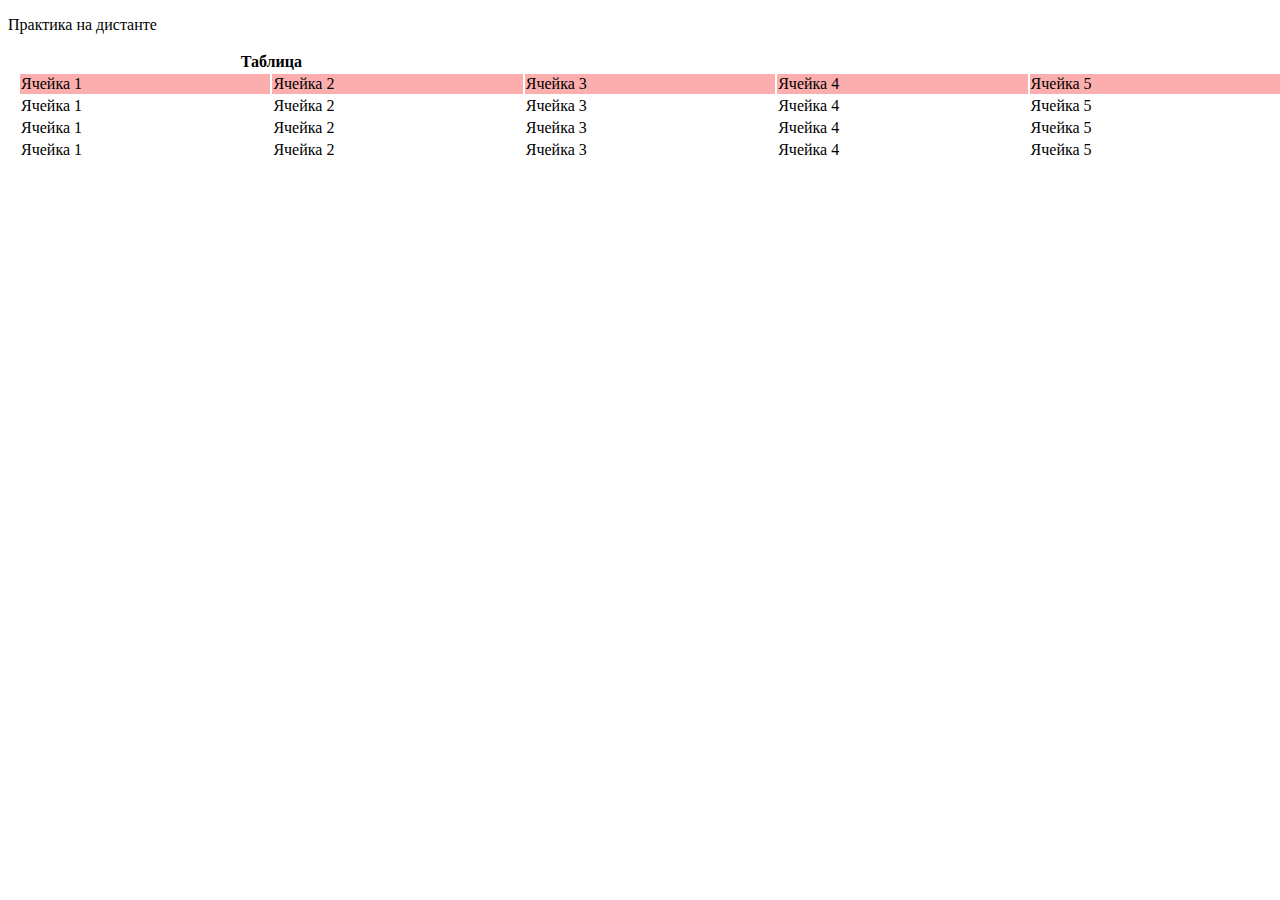
<file: index.html>
<!DOCTYPE html>
 <html>
  <head>
   <link href="style.css" rel="stylesheet">
  </head>
  <body>
    <p> Практика на дистанте </p>
    
    <table id="model_table_winter" class="model_table">
      <tr>
        <th colspan="2"> Таблица </th>
      </tr>
      <tr  class="model_table1">
        <td> Ячейка 1 </td>
        <td> Ячейка 2 </td>
        <td> Ячейка 3 </td>
        <td> Ячейка 4 </td>
        <td> Ячейка 5 </td>
      </tr>
      <tr>
        <td> Ячейка 1 </td>
        <td> Ячейка 2 </td>
        <td> Ячейка 3 </td>
        <td> Ячейка 4 </td>
        <td> Ячейка 5 </td>
      </tr>
      <tr>
        <td> Ячейка 1 </td>
        <td> Ячейка 2 </td>
        <td> Ячейка 3 </td>
        <td> Ячейка 4 </td>
        <td> Ячейка 5 </td>
      </tr>
      <tr>
        <td> Ячейка 1 </td>
        <td> Ячейка 2 </td>
        <td> Ячейка 3 </td>
        <td> Ячейка 4 </td>
        <td> Ячейка 5 </td>
      </tr>
    </table>
  </body>
 </html>
</file>
<file: style.css>
.model_table {
        margin: 10px;      
        width: 100%;
      }
      .model_table1 {
        background-color: #f5080854;
      }
      .model_table tr:hover {
        background-color: #006effb4;
      }
</file>
